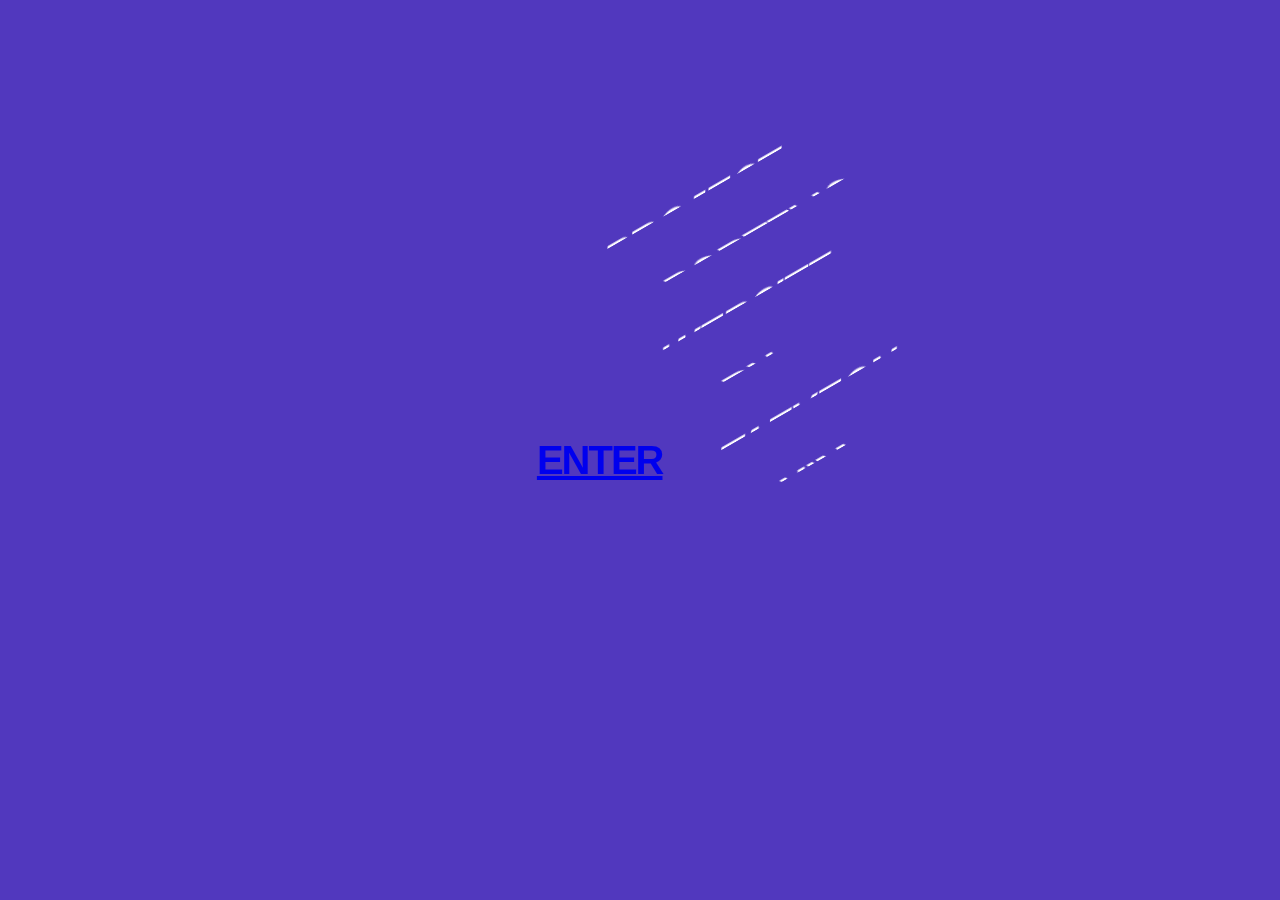
<file: index.html>
<!DOCTYPE html>
<html>
<head>
<title>Taeyeon Kim Project Portfolio</title>
<style>
  /* 
** Change this if you need to modify
** the amount of lines displayed
*/
/*
** Leave these unless you want
** to open a whole can of worms
*/
/*
** Set up the experiment
*/
html {
  background-color: #5138be;
  height: 100%;
}

body {
  color: #ffffff;
  display: flex;
}

/*
** Apply styles to the parent element
*/
.Words {
  margin: 0 auto;
  padding: 80px 0;
  font-family: "Source Sans Pro", Helvetica, Arial, sans-serif;
  font-size: 40px;
  font-weight: 900;
  letter-spacing: -2px;
  text-transform: uppercase;
  transform: translate3d(0, 0, 0);
  -webkit-font-smoothing: antialiased;
  /**-webkit-font-kerning: normal;*/
  -webkit-text-size-adjust: 100%;
}

/*
** Apply common styles to each line of text
*/
.Words-line {
  height: 50px;
  overflow: hidden;
  position: relative;
}
.Words-line:nth-child(odd) {
  transform: skew(60deg, -30deg) scaleY(0.66667);
}
.Words-line:nth-child(even) {
  transform: skew(0deg, -30deg) scaleY(1.33333);
}
.Words-line:nth-child(1) {
  left: 29px;
}
.Words-line:nth-child(2) {
  left: 58px;
}
.Words-line:nth-child(3) {
  left: 87px;
}
.Words-line:nth-child(4) {
  left: 116px;
}
.Words-line:nth-child(5) {
  left: 145px;
}
.Words-line:nth-child(6) {
  left: 174px;
}
.Words-line:nth-child(7) {
  left: 203px;
}

/*
** Fine-grained text styles
*/
p {
  height: 50px;
  line-height: 45px;
  padding: 0 10px;
  transition: all 0.4s ease-in-out;
  transform: translate3d(0, 0, 0);
  vertical-align: top;
  white-space: nowrap;
}

/*
** The hover interaction
*/
.Words:hover p {
  transform: translate3d(0, -50px, 0);
}

</style>
</head>

<body>
  
  <ul class="Words" id="Words">
    <li class="Words-line">
      <p>&nbsp;</p>
      <p>Project</p>
    </li>
    <li class="Words-line">
      <p>Project</p>
      <p>Portflio</p>
    </li>
    <li class="Words-line">
      <p>Portflio</p>
      <p>Website</p>
    </li>
    <li class="Words-line">
      <p>Website</p>
      <p>by</p>
    </li>
    <li class="Words-line">
      <p>by</p>
      <p>Taeyeon</p>
    </li>
    <li class="Words-line">
      <p>Taeyeon</p>
      <p>Kim</p>
    </li>
    <li class="Words-line">
      <p>Kim</p>
      <p>&nbsp;</p>
    </li>

    <i class="fa-regular fa-computer-mouse"></i>
    <a href="./main/gift.html">Enter</a>
  </ul>




</body>


</html>
</file>
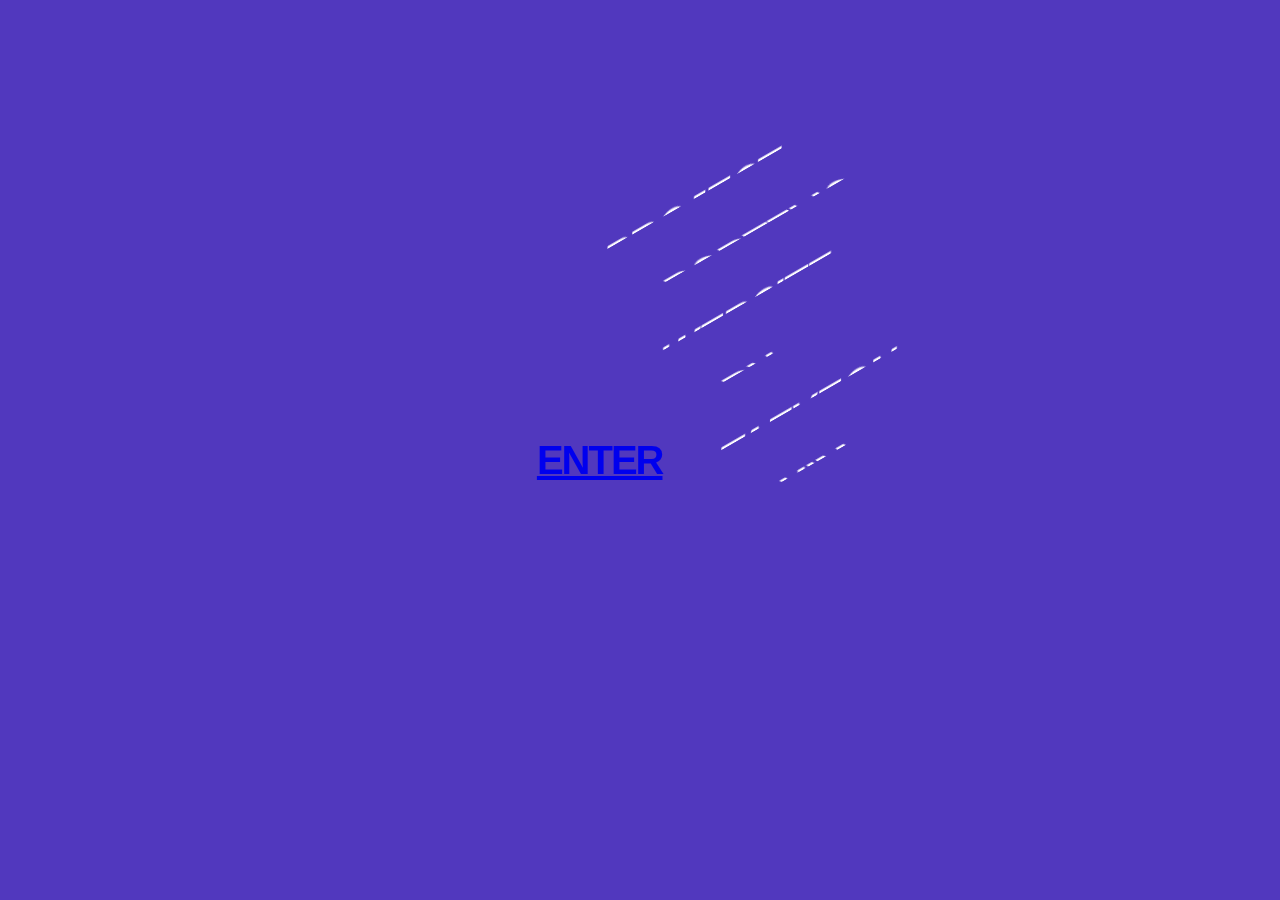
<file: intro.html>
<!DOCTYPE html>
<html>
<head>
<title>Taeyeon Kim Project Portfolio</title>
<style>
  /* 
** Change this if you need to modify
** the amount of lines displayed
*/
/*
** Leave these unless you want
** to open a whole can of worms
*/
/*
** Set up the experiment
*/
html {
  background-color: #5138be;
  height: 100%;
}

body {
  color: #ffffff;
  display: flex;
}

/*
** Apply styles to the parent element
*/
.Words {
  margin: 0 auto;
  padding: 80px 0;
  font-family: "Source Sans Pro", Helvetica, Arial, sans-serif;
  font-size: 40px;
  font-weight: 900;
  letter-spacing: -2px;
  text-transform: uppercase;
  transform: translate3d(0, 0, 0);
  -webkit-font-smoothing: antialiased;
  /**-webkit-font-kerning: normal;*/
  -webkit-text-size-adjust: 100%;
}

/*
** Apply common styles to each line of text
*/
.Words-line {
  height: 50px;
  overflow: hidden;
  position: relative;
}
.Words-line:nth-child(odd) {
  transform: skew(60deg, -30deg) scaleY(0.66667);
}
.Words-line:nth-child(even) {
  transform: skew(0deg, -30deg) scaleY(1.33333);
}
.Words-line:nth-child(1) {
  left: 29px;
}
.Words-line:nth-child(2) {
  left: 58px;
}
.Words-line:nth-child(3) {
  left: 87px;
}
.Words-line:nth-child(4) {
  left: 116px;
}
.Words-line:nth-child(5) {
  left: 145px;
}
.Words-line:nth-child(6) {
  left: 174px;
}
.Words-line:nth-child(7) {
  left: 203px;
}

/*
** Fine-grained text styles
*/
p {
  height: 50px;
  line-height: 45px;
  padding: 0 10px;
  transition: all 0.4s ease-in-out;
  transform: translate3d(0, 0, 0);
  vertical-align: top;
  white-space: nowrap;
}

/*
** The hover interaction
*/
.Words:hover p {
  transform: translate3d(0, -50px, 0);
}

</style>
</head>

<body>
  
  <ul class="Words" id="Words">
    <li class="Words-line">
      <p>&nbsp;</p>
      <p>Project</p>
    </li>
    <li class="Words-line">
      <p>Project</p>
      <p>Portflio</p>
    </li>
    <li class="Words-line">
      <p>Portflio</p>
      <p>Website</p>
    </li>
    <li class="Words-line">
      <p>Website</p>
      <p>by</p>
    </li>
    <li class="Words-line">
      <p>by</p>
      <p>Taeyeon</p>
    </li>
    <li class="Words-line">
      <p>Taeyeon</p>
      <p>Kim</p>
    </li>
    <li class="Words-line">
      <p>Kim</p>
      <p>&nbsp;</p>
    </li>

    <i class="fa-regular fa-computer-mouse"></i>
    <a href="./main/main.html">Enter</a>
  </ul>




</body>


</html>
</file>
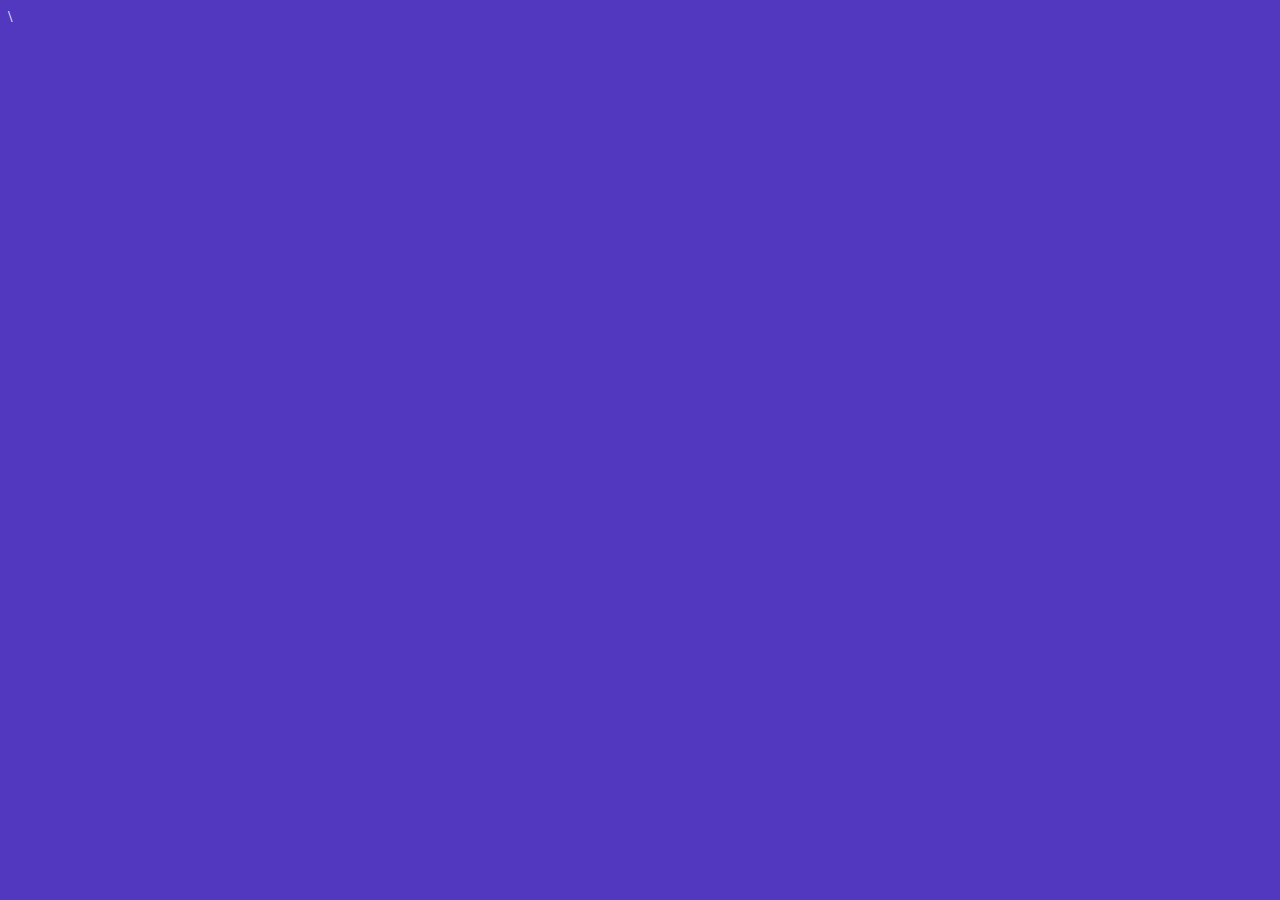
<file: portfolio.html>
<!DOCTYPE html>
<html>
<head>
<title>Title of the document</title>\
<style>
  /* 
** Change this if you need to modify
** the amount of lines displayed
*/
/*
** Leave these unless you want
** to open a whole can of worms
*/
/*
** Set up the experiment
*/
html {
  background-color: #5138be;
  height: 100%;
}

body {
  color: #ffffff;
  display: flex;
}

/*
** Apply styles to the parent element
*/
.Words {
  margin: 0 auto;
  padding: 80px 0;
  font-family: "Source Sans Pro", Helvetica, Arial, sans-serif;
  font-size: 68px;
  font-weight: 900;
  letter-spacing: -2px;
  text-transform: uppercase;
  transform: translate3d(0, 0, 0);
  -webkit-font-smoothing: antialiased;
  /**-webkit-font-kerning: normal;*/
  -webkit-text-size-adjust: 100%;
}

/*
** Apply common styles to each line of text
*/
.Words-line {
  height: 50px;
  overflow: hidden;
  position: relative;
}
.Words-line:nth-child(odd) {
  transform: skew(60deg, -30deg) scaleY(0.66667);
}
.Words-line:nth-child(even) {
  transform: skew(0deg, -30deg) scaleY(1.33333);
}
.Words-line:nth-child(1) {
  left: 29px;
}
.Words-line:nth-child(2) {
  left: 58px;
}
.Words-line:nth-child(3) {
  left: 87px;
}
.Words-line:nth-child(4) {
  left: 116px;
}
.Words-line:nth-child(5) {
  left: 145px;
}
.Words-line:nth-child(6) {
  left: 174px;
}
.Words-line:nth-child(7) {
  left: 203px;
}

/*
** Fine-grained text styles
*/
p {
  height: 50px;
  line-height: 45px;
  padding: 0 10px;
  transition: all 0.4s ease-in-out;
  transform: translate3d(0, 0, 0);
  vertical-align: top;
  white-space: nowrap;
}

/*
** The hover interaction
*/
.Words:hover p {
  transform: translate3d(0, -50px, 0);
}
</style>
</head>

<body>
  <ul class="Words">
    <li class="Words-line">
      <p>&nbsp;</p>
      <p>Project</p>
    </li>
    <li class="Words-line">
      <p>Project</p>
      <p>Portflio</p>
    </li>
    <li class="Words-line">
      <p>Portflio</p>
      <p>Website</p>
    </li>
    <li class="Words-line">
      <p>Website</p>
      <p>by</p>
    </li>
    <li class="Words-line">
      <p>by</p>
      <p>Taeyeon</p>
    </li>
    <li class="Words-line">
      <p>Taeyeon</p>
      <p>Kim</p>
    </li>
    <li class="Words-line">
      <p>Kim</p>
      <p>&nbsp;</p>
    </li>
  </ul></body>

</html>
</file>
